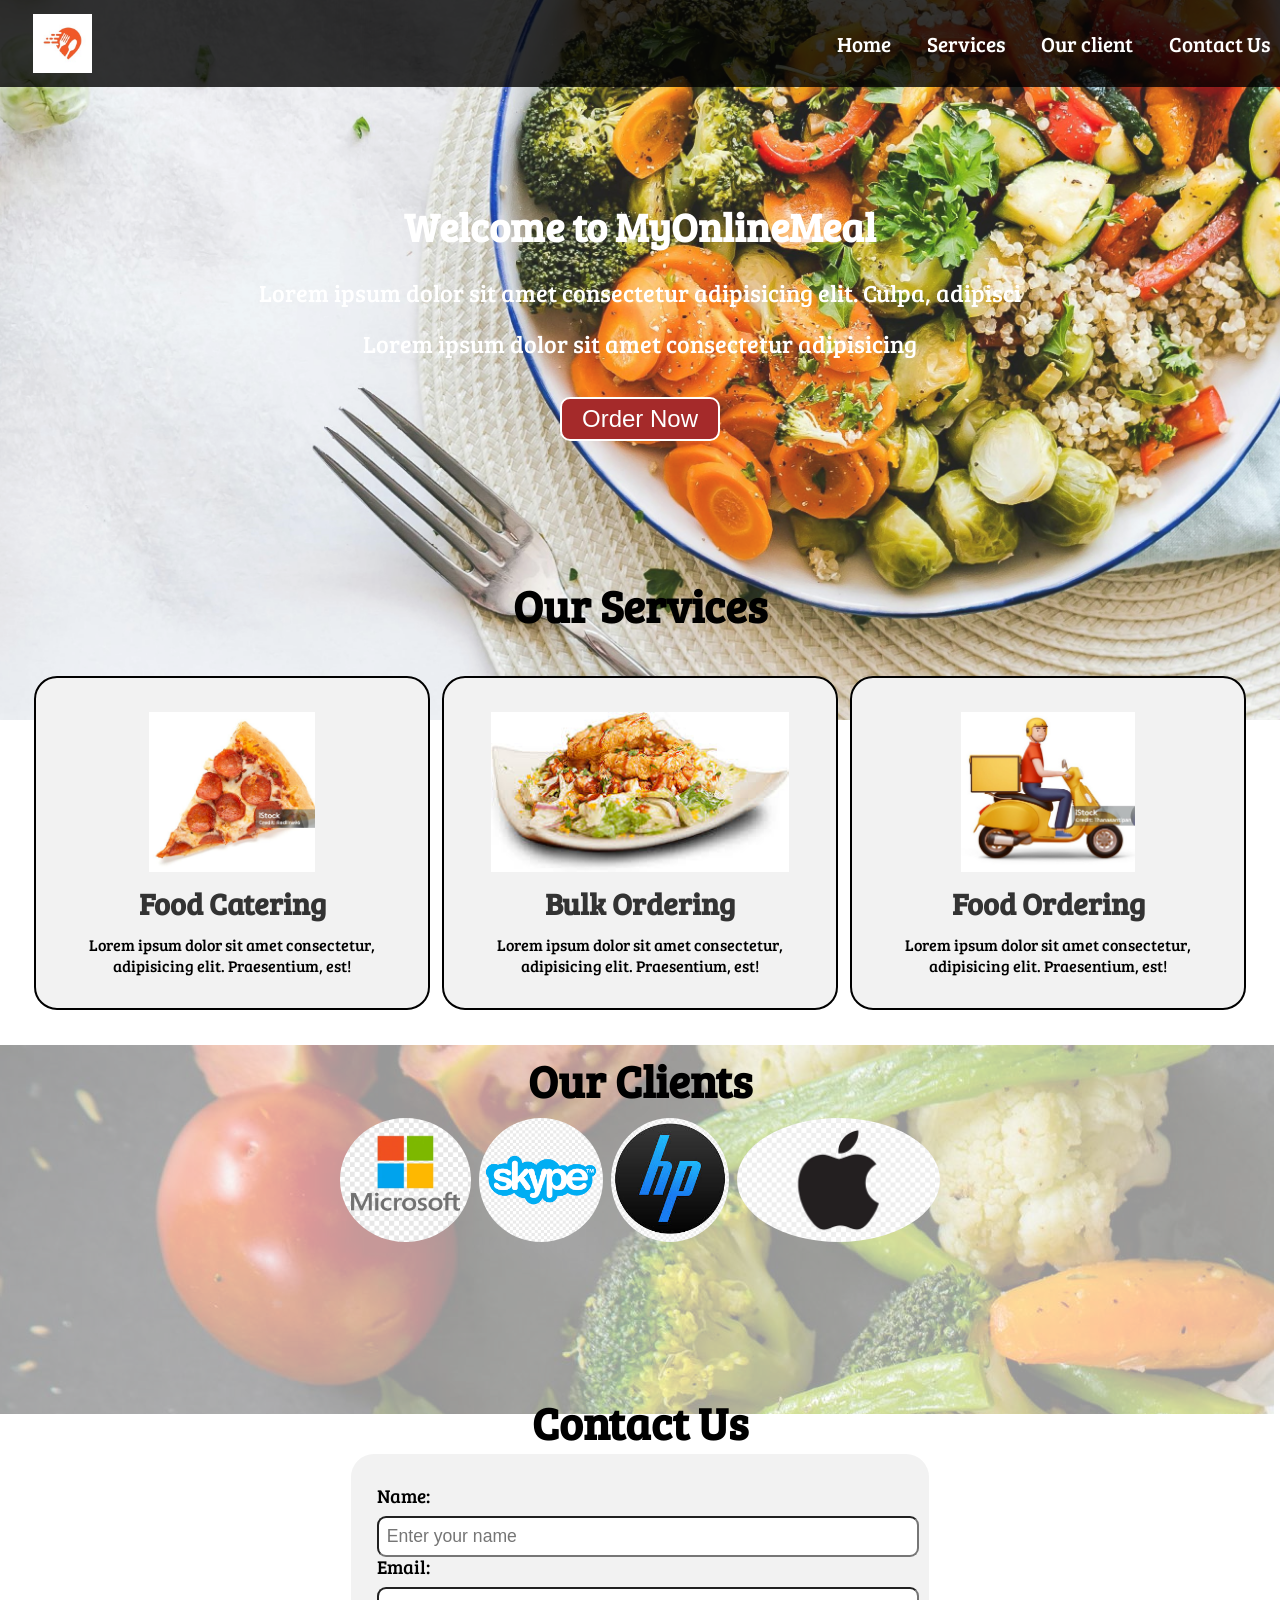
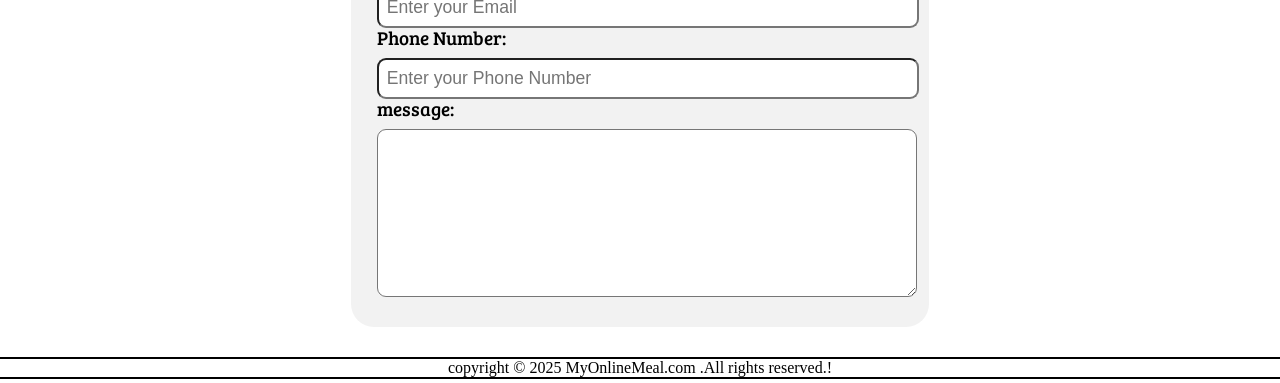
<file: index.html>
<!DOCTYPE html>
<html lang="en">

<head>
    <meta charset="UTF-8">
    <meta name="viewport" content="width=device-width, initial-scale=1.0">
    <title>BEST ONLINE FOOD DELIVERY SERIVCE IN PAKISTAN| MyOnlineMeal.com </title>
    <link rel="stylesheet" href="style.css">
    <link href="https://fonts.googleapis.com/css2?family=Bree+Serif&display=swap" rel="stylesheet">
    <link rel="stylesheet" href="phone.css" media="(max-width: 1156px)"  >
</head>

<body>
    <nav id="navbar">
        <div id="logo">
            <img src="Logo.jpg" alt="MyOnlineMeal.com">
        </div>
        <ul>
            <li class="item"><a href="#home">Home</a></li>
            <li class="item"><a href="#sevices-container">Services</a></li>
            <li class="item"><a href="#client-section">Our client</a></li>
            <li class="item"><a href="#Contact">Contact Us</a></li>
        </ul>
    </nav>
    <section id="home">
        <h1 class="h-primary">Welcome to MyOnlineMeal</h1>
        <p>Lorem ipsum dolor sit amet consectetur adipisicing elit. Culpa, adipisci</p>
        <p>Lorem ipsum dolor sit amet consectetur adipisicing </p>
        <button class="btn">Order Now</button>
    </section>
    <section id="sevices-container">
        <h1 class="h-primary center">
            Our Services
        </h1>
        <div id="services">
            <div class="box">
                <img src="card pizza.jpg" alt="">
                <h2 class="h-secondary center">Food Catering</h2>
                <p class="center">Lorem ipsum dolor sit amet consectetur, adipisicing elit. Praesentium, est!</p>
            </div>
            <div class="box">
                <img src="card food.jpg" alt="">
                <h2 class="h-secondary center">Bulk Ordering</h2>
                <p class="center">Lorem ipsum dolor sit amet consectetur, adipisicing elit. Praesentium, est!</p>
            </div>
            <div class="box">
                <img src="card bike.jpg" alt="">
                <h2 class="h-secondary center">Food Ordering</h2>
                <p class="center">Lorem ipsum dolor sit amet consectetur, adipisicing elit. Praesentium, est!</p>
            </div>
        </div>
    </section>
    <section id="client-section">
        <h1 class="h-primary center"> Our Clients</h1>
        <div id="clients">
            <div class="client-item">
                <img src="logo 1.webp" alt="Our Client">
            </div>
            <div class="client-item">
                <img src="logo2.png" alt="Our Client">
            </div>
            <div class="client-item">
                <img src="logo3.jpg" alt="Our Client">
            </div>
            <div class="client-item">
                <img src="logo4.jpg" alt="Our Client">
            </div>
        </div>
    </section>
    <section id="Contact">
        <h1 class="h-primary center">Contact Us</h1>
        <div id="contact-box">
     <form action="">
        <div class="form-group">
            <label for="name">Name: </label>
            <input type="text" name="name" id="name" placeholder="Enter your name" required>
        </div>
        <div class="form-group">
            <label for="Email">Email: </label>
            <input type="text" name="name" id="Email" placeholder="Enter your Email" required>
        </div>
        <div class="form-group">
            <label for="Phone">Phone Number: </label>
            <input type="text" name="name" id="Phone Number" placeholder="Enter your Phone Number" required>
        </div>
        <div class="form-group">
            <label for="message">message: </label>
            <textarea name="message" id="message" cols="30" rows="10"></textarea>
        </div>
        </form>
        </div>
    </section>
    <footer>
        <div class="center1">
            copyright &copy; 2025 MyOnlineMeal.com .All rights reserved.!
        </div>
    </footer>
</body>

</html>
</file>
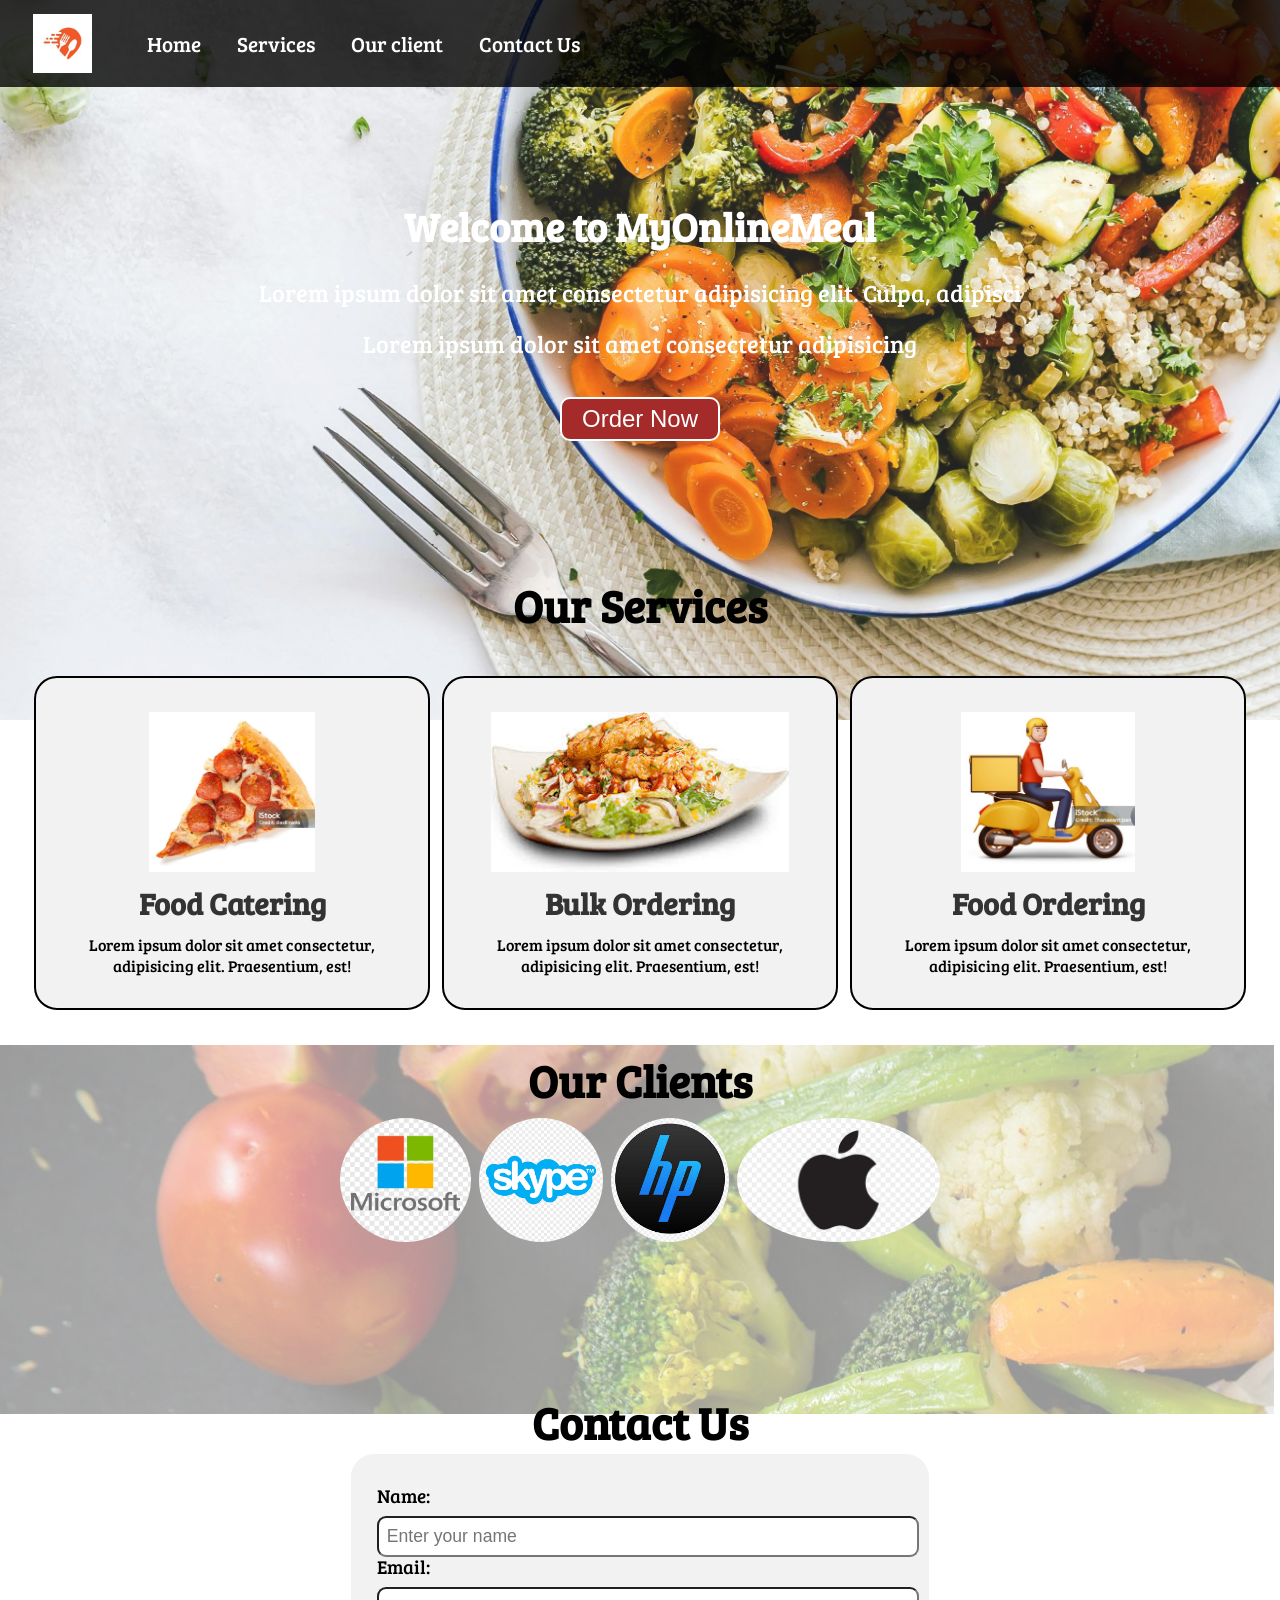
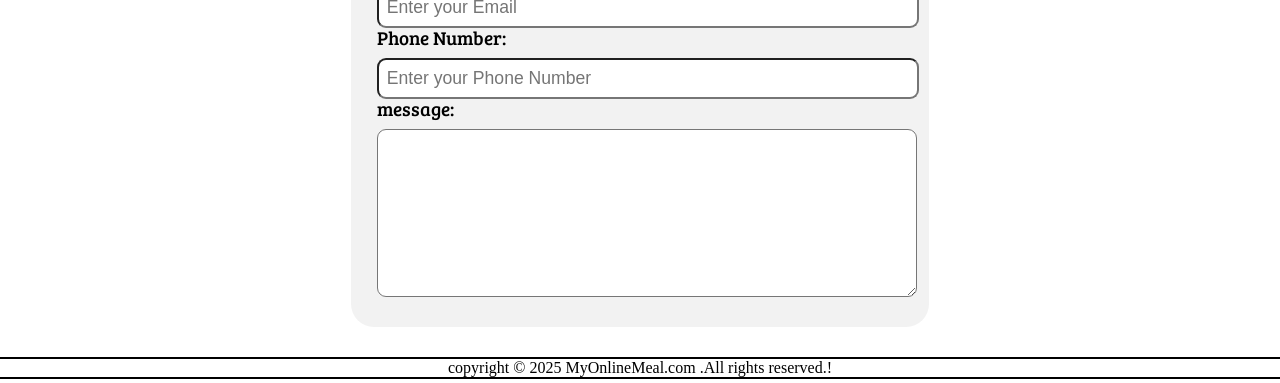
<file: FULLY RESPONSIVE WEBSITE/index.html>
<!DOCTYPE html>
<html lang="en">

<head>
    <meta charset="UTF-8">
    <meta name="viewport" content="width=device-width, initial-scale=1.0">
    <title>BEST ONLINE FOOD DELIVERY SERIVCE IN PAKISTAN| MyOnlineMeal.com </title>
    <link rel="stylesheet" href="css/style.css">
    <link href="https://fonts.googleapis.com/css2?family=Bree+Serif&display=swap" rel="stylesheet">
    <link rel="stylesheet" href="css/phone.css" media="(max-width: 1156px)"  >
</head>

<body>
    <nav id="navbar">
        <div id="logo">
            <img src="logo/Logo.jpg" alt="MyOnlineMeal.com">
        </div>
        <ul>
            <li class="item"><a href="#home">Home</a></li>
            <li class="item"><a href="#sevices-container">Services</a></li>
            <li class="item"><a href="#client-section">Our client</a></li>
            <li class="item"><a href="#Contact">Contact Us</a></li>
        </ul>
    </nav>
    <section id="home">
        <h1 class="h-primary">Welcome to MyOnlineMeal</h1>
        <p>Lorem ipsum dolor sit amet consectetur adipisicing elit. Culpa, adipisci</p>
        <p>Lorem ipsum dolor sit amet consectetur adipisicing </p>
        <button class="btn">Order Now</button>
    </section>
    <section id="sevices-container">
        <h1 class="h-primary center">
            Our Services
        </h1>
        <div id="services">
            <div class="box">
                <img src="img/card pizza.jpg" alt="">
                <h2 class="h-secondary center">Food Catering</h2>
                <p class="center">Lorem ipsum dolor sit amet consectetur, adipisicing elit. Praesentium, est!</p>
            </div>
            <div class="box">
                <img src="img/card food.jpg" alt="">
                <h2 class="h-secondary center">Bulk Ordering</h2>
                <p class="center">Lorem ipsum dolor sit amet consectetur, adipisicing elit. Praesentium, est!</p>
            </div>
            <div class="box">
                <img src="img/card bike.jpg" alt="">
                <h2 class="h-secondary center">Food Ordering</h2>
                <p class="center">Lorem ipsum dolor sit amet consectetur, adipisicing elit. Praesentium, est!</p>
            </div>
        </div>
    </section>
    <section id="client-section">
        <h1 class="h-primary center"> Our Clients</h1>
        <div id="clients">
            <div class="client-item">
                <img src="logo/logo 1.webp" alt="Our Client">
            </div>
            <div class="client-item">
                <img src="logo/logo2.png" alt="Our Client">
            </div>
            <div class="client-item">
                <img src="logo/logo3.jpg" alt="Our Client">
            </div>
            <div class="client-item">
                <img src="logo/logo4.jpg" alt="Our Client">
            </div>
        </div>
    </section>
    <section id="Contact">
        <h1 class="h-primary center">Contact Us</h1>
        <div id="contact-box">
     <form action="">
        <div class="form-group">
            <label for="name">Name: </label>
            <input type="text" name="name" id="name" placeholder="Enter your name" required>
        </div>
        <div class="form-group">
            <label for="Email">Email: </label>
            <input type="text" name="name" id="Email" placeholder="Enter your Email" required>
        </div>
        <div class="form-group">
            <label for="Phone">Phone Number: </label>
            <input type="text" name="name" id="Phone Number" placeholder="Enter your Phone Number" required>
        </div>
        <div class="form-group">
            <label for="message">message: </label>
            <textarea name="message" id="message" cols="30" rows="10"></textarea>
        </div>
        </form>
        </div>
    </section>
    <footer>
        <div class="center1">
            copyright &copy; 2025 MyOnlineMeal.com .All rights reserved.!
        </div>
    </footer>
</body>

</html>
</file>
<file: style.css>
/* CSS RESET */
* {
  margin: -2px;
  padding: 0px;
}
html{
  scroll-behavior: smooth;
}

/* CSS VARIABLE */
:root {
  --navbar-height: 59px;
}

/* navigation bar */
#navbar {
  display: flex;
  align-items: center;
  position: sticky;
  top: 0px;
  justify-content: space-between;
}

/*Navbar : logo and image  */
#logo {
  margin: 10px 34px;
  display: flex;
}

#logo img {
  margin: 4px 5px;
  height: 59px;
}

/* navigation bar :list styling */
#navbar::before {
  content: "";
  background-color: black;
  position: absolute;
  display: flex;
  top: 0px;
  left: 0px;
  width: 100%;
  height: 100%;
  z-index: -1;
  opacity: 0.8;
}

#navbar ul {
  display: flex;
  font-family: "Bree Serif", serif;
  font-weight: 400;
  font-style: normal;
}

#navbar ul li {
  list-style: none;
  font-size: 1.3rem;
}

#navbar ul li a {
  color: white;
  display: block;
  padding: 3px 22px;
  border-radius: 20px;
  text-decoration: none;
}

#navbar ul li a:hover {
  color: rgb(12, 5, 5);
  background-color: aliceblue;
}

/* home section */
#home {
  display: flex;
  flex-direction: column;
  padding: 3px 200px;
  height: 485px;
  justify-content: center;
  align-items: center;
}

#home::before {
  content: "";
  position: absolute;
  top: 0px;
  left: 0px;
  background: url('bg 2.jpg') no-repeat center center/cover;
  /* background: url('../img/bg\ 2.jpg') no-repeat center center/cover; */
  width: 100%;
  height: 80%;
  z-index: -1;
  opacity: 0.89;
}

#home h1 {
  color: white;
  font-size: 2.5rem;
  text-align: center;
  margin-bottom: 20px;
}

#home p {
  color: white;
  font-size: 1.5rem;
  text-align: center;
  margin-bottom: 20px;
  font-family: "Bree Serif", serif;
  font-weight: 400;
  font-style: normal;
}

/* services section */
#services {
  margin: 34px;
  display: flex;
}

/* #services .box {
  border: 2px solid black;
  padding: 14px;
  margin: 2px 15px;
  border-radius: 23px;
  background: #f2f2f2;

} */
#services .box {
  border: 2px solid black;
  padding: 34px;
  margin: 3px 6px;
  border-radius: 23px;
  background: #f2f2f2;

}

#services .box img {

  height: 160px;
  margin: auto;
  display: block;

}

#services .box p {
  font-family: "Bree Serif", serif;
}

/* Client section */
#client-section {
  height: 344px;
}

#client-section::before {
  content: "";
  position: absolute;
  background: url('bg 1.jpg') ;
  /* background: url('../bg\ 1.jpg'); */
  width: 100%;
  height: 41%;
  z-index: -1;
  opacity: 0.4;

}

#clients {
  display: flex;
  justify-content: center;
  align-items: center;
}

.client-item {
  padding: 8px;
  overflow: hidden;
}

#clients img {
  height: 124px;
  border-radius: 50%;
}

/* conatct section */
#contact {
  position: relative;
}

#contact::before {
  content: "";
  position: absolute;
  width: 100%;
  height: 100%;
  z-index: -1;
  opacity: 0.7;
  background: url('contact.jpg') no-repeat center center/cover;
}

#contact-box {
  display: flex;
  justify-content: center;
  align-items: center;
  padding-bottom: 34px;
}

#contact-box input {
  width: 100%;
  padding: 0.5rem;
  border-radius: 9px;
  font-size: 1.1rem;
}

#contact-box form {
  width: 40%;
  padding: 30px;
  background-color: #f2f2f2;
  border-radius: 23px;
}

#contact-box label {
  display: block;
  margin-bottom: 10px;
  font-family: "Bree Serif", serif;
  font-size: 1.2rem;
}

#contact-box textarea {
  width: 100%;
  padding : 0.5rem;
  border-radius: 9px;
}

/* footer */


#footer {
  background-color: black;
  color: white;
  padding: 9px 20px;
}

/* utility class */
.h-primary {
  font-family: "Bree Serif", serif;
  font-size: 2.8rem;
  padding: 5px 50px;

}

.h-secondary {
  font-family: "Bree Serif", serif;
  font-size: 1.9rem;
  padding: 12px;
  color: #333;
}

.btn {
  padding: 6px 20px;
  border: 2px solid white;
  background-color: brown;
  color: white;
  margin: 17px;
  font-size: 1.5rem;
  border-radius: 10px;
  cursor: pointer;
}

.center {
  text-align: center;
  /* border: 2px solid black; */
  /* background-color: black; */
}
.center1 {
  text-align: center;
  border: 2px solid black;
  /* background-color: black; */
}
</file>
<file: phone.css>
/* navigation */
#navbar{
    flex-direction: column;
}
#navbar ul li a{
    font-size: 1rem;
    padding: 0px 7px; 
    padding-bottom: 8px;   

}

/* home section  */
#home{
height: 370px;

}
#home::before{
height: 480px;
}
#home p{
    font-size: 8px;
}


/* services section */
#services {
 flex-direction: column;
}
#services .box {
 padding: 14px;
 margin: 2px 0px;
 margin-bottom: 20px; 
}

#services .box img{
    height: 122px;
}


/* clients section  */
#clients{
   flex-wrap: wrap;
}
#clients img{
    height: 91px;
}

/* contact us section  */

#contact-box form{
    width: 80%;
}

/* footer  */
/* utility classes */
.h-primary{
    font-size:26;
}
.btn{
    font-size: 13px;
    padding: 5px 8px;

}
</file>
<file: FULLY RESPONSIVE WEBSITE/css/style.css>
/* CSS RESET */
* {
  margin: -2px;
  padding: 0px;
}
html{
  scroll-behavior: smooth;
}

/* CSS VARIABLE */
:root {
  --navbar-height: 59px;
}

/* navigation bar */
#navbar {
  display: flex;
  align-items: center;
  position: sticky;
  top: 0px;
  /*justify-content: space-between; */
}

/*Navbar : logo and image  */
#logo {
  margin: 10px 34px;
  display: flex;
}

#logo img {
  margin: 4px 5px;
  height: 59px;
}

/* navigation bar :list styling */
#navbar::before {
  content: "";
  background-color: black;
  position: absolute;
  top: 0px;
  left: 0px;
  width: 100%;
  height: 100%;
  z-index: -1;
  opacity: 0.8;
}

#navbar ul {
  display: flex;
  font-family: "Bree Serif", serif;
  font-weight: 400;
  font-style: normal;
}

#navbar ul li {
  list-style: none;
  font-size: 1.3rem;
}

#navbar ul li a {
  color: white;
  display: block;
  padding: 3px 22px;
  border-radius: 20px;
  text-decoration: none;
}

#navbar ul li a:hover {
  color: rgb(12, 5, 5);
  background-color: aliceblue;
}

/* home section */
#home {
  display: flex;
  flex-direction: column;
  padding: 3px 200px;
  height: 485px;
  justify-content: center;
  align-items: center;
}

#home::before {
  content: "";
  position: absolute;
  top: 0px;
  left: 0px;
  background: url('../img/bg\ 2.jpg') no-repeat center center/cover;
  width: 100%;
  height: 80%;
  z-index: -1;
  opacity: 0.89;
}

#home h1 {
  color: white;
  font-size: 2.5rem;
  text-align: center;
  margin-bottom: 20px;
}

#home p {
  color: white;
  font-size: 1.5rem;
  text-align: center;
  margin-bottom: 20px;
  font-family: "Bree Serif", serif;
  font-weight: 400;
  font-style: normal;
}

/* services section */
#services {
  margin: 34px;
  display: flex;
}

/* #services .box {
  border: 2px solid black;
  padding: 14px;
  margin: 2px 15px;
  border-radius: 23px;
  background: #f2f2f2;

} */
#services .box {
  border: 2px solid black;
  padding: 34px;
  margin: 3px 6px;
  border-radius: 23px;
  background: #f2f2f2;

}

#services .box img {

  height: 160px;
  margin: auto;
  display: block;

}

#services .box p {
  font-family: "Bree Serif", serif;
}

/* Client section */
#client-section {
  height: 344px;
}

#client-section::before {
  content: "";
  position: absolute;
  background: url('../img/bg\ 1.jpg');
  width: 100%;
  height: 41%;
  z-index: -1;
  opacity: 0.4;

}

#clients {
  display: flex;
  justify-content: center;
  align-items: center;
}

.client-item {
  padding: 8px;
  overflow: hidden;
}

#clients img {
  height: 124px;
  border-radius: 50%;
}

/* conatct section */
#contact {
  position: relative;
}

#contact::before {
  content: "";
  position: absolute;
  width: 100%;
  height: 100%;
  z-index: -1;
  opacity: 0.7;
  background: url('../img/contact.jpg') no-repeat center center/cover;
}

#contact-box {
  display: flex;
  justify-content: center;
  align-items: center;
  padding-bottom: 34px;
}

#contact-box input {
  width: 100%;
  padding: 0.5rem;
  border-radius: 9px;
  font-size: 1.1rem;
}

#contact-box form {
  width: 40%;
  padding: 30px;
  background-color: #f2f2f2;
  border-radius: 23px;
}

#contact-box label {
  display: block;
  margin-bottom: 10px;
  font-family: "Bree Serif", serif;
  font-size: 1.2rem;
}

#contact-box textarea {
  width: 100%;
  padding : 0.5rem;
  border-radius: 9px;
}

/* footer */


#footer {
  background-color: black;
  color: white;
  padding: 9px 20px;
}

/* utility class */
.h-primary {
  font-family: "Bree Serif", serif;
  font-size: 2.8rem;
  padding: 5px 50px;

}

.h-secondary {
  font-family: "Bree Serif", serif;
  font-size: 1.9rem;
  padding: 12px;
  color: #333;
}

.btn {
  padding: 6px 20px;
  border: 2px solid white;
  background-color: brown;
  color: white;
  margin: 17px;
  font-size: 1.5rem;
  border-radius: 10px;
  cursor: pointer;
}

.center {
  text-align: center;
  /* border: 2px solid black; */
  /* background-color: black; */
}
.center1 {
  text-align: center;
  border: 2px solid black;
  /* background-color: black; */
}
</file>
<file: FULLY RESPONSIVE WEBSITE/css/phone.css>
/* navigation */
#navbar{
    flex-direction: column;
}
#navbar ul li a{
    font-size: 1rem;
    padding: 0px 7px; 
    padding-bottom: 8px;   

}

/* home section  */
#home{
height: 370px;

}
#home::before{
height: 480px;
}
#home p{
    font-size: 8px;
}


/* services section */
#services {
 flex-direction: column;
}
#services .box {
 padding: 14px;
 margin: 2px 0px;
 margin-bottom: 20px; 
}

#services .box img{
    height: 122px;
}


/* clients section  */
#clients{
   flex-wrap: wrap;
}
#clients img{
    height: 91px;
}

/* contact us section  */

#contact-box form{
    width: 80%;
}

/* footer  */
/* utility classes */
.h-primary{
    font-size:26;
}
.btn{
    font-size: 13px;
    padding: 5px 8px;

}
</file>
